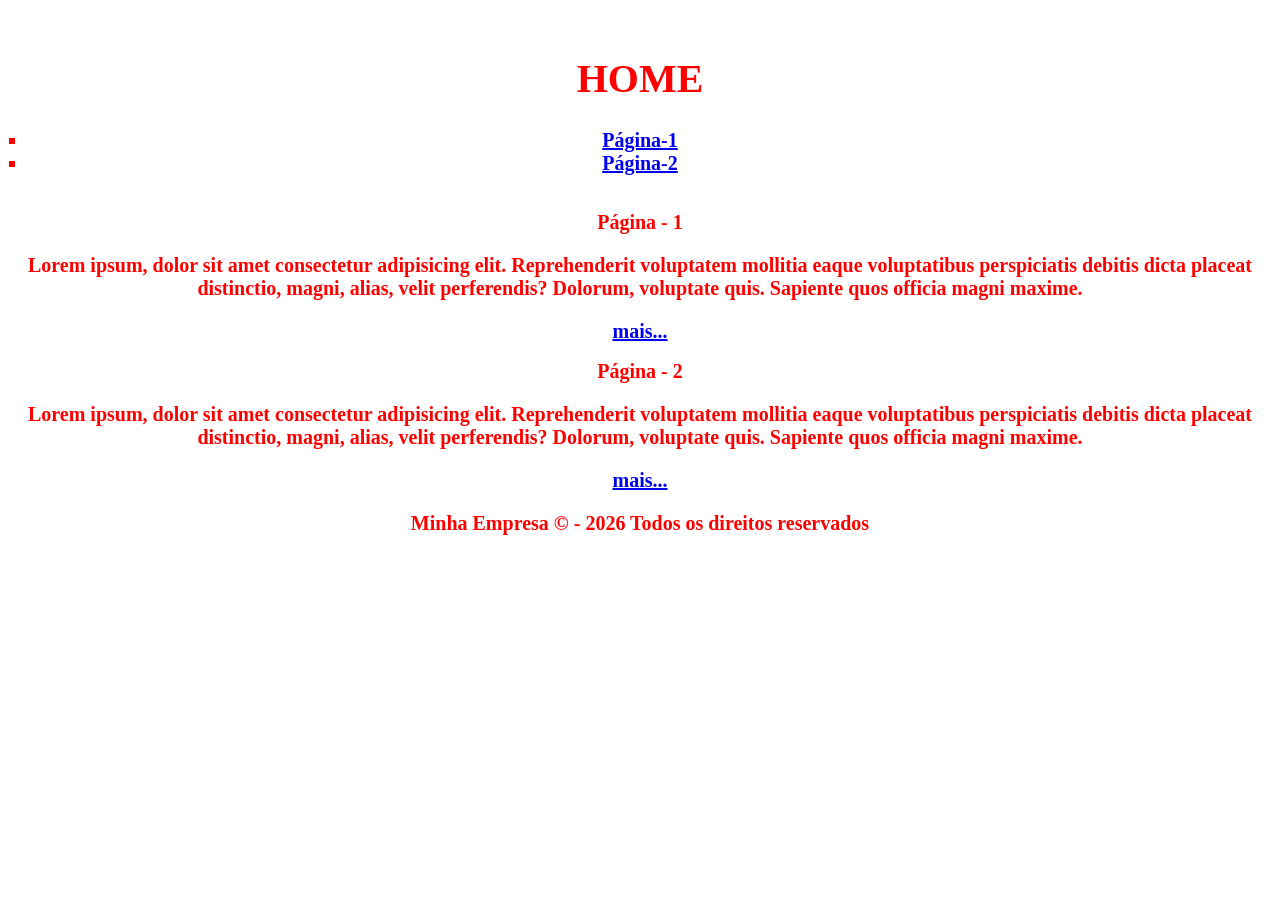
<file: index.html>
<!doctype html>
<html lang="pt-br">
  <head>
    <meta charset="UTF-8" />
    <meta name="viewport" content="width=device-width, initial-scale=1.0" />
    <title>Página Inicial</title>
    <link rel="icon" href="./img/favicon.png" />
    <link rel="stylesheet" href="./css/style.css" />
  </head>
  <body>
    <header>
      <h1>HOME</h1>
      <nav>
        <ul>
          <li><a href="./página1.html">Página-1</a></li>
          <li><a href="./pagina 2/pagina2.html">Página-2</a></li>
        </ul>
      </nav>
    </header>

    <main>
      <section>
        <h2>Página - 1</h2>
        <p>
          Lorem ipsum, dolor sit amet consectetur adipisicing elit.
          Reprehenderit voluptatem mollitia eaque voluptatibus perspiciatis
          debitis dicta placeat distinctio, magni, alias, velit perferendis?
          Dolorum, voluptate quis. Sapiente quos officia magni maxime.
        </p>
        <a href="./página1.html">mais...</a>
      </section>
      <section>
        <h2>Página - 2</h2>
        <p>
          Lorem ipsum, dolor sit amet consectetur adipisicing elit.
          Reprehenderit voluptatem mollitia eaque voluptatibus perspiciatis
          debitis dicta placeat distinctio, magni, alias, velit perferendis?
          Dolorum, voluptate quis. Sapiente quos officia magni maxime.
        </p>
        <a href="./pagina 2/pagina2.html">mais...</a>
      </section>
    </main>

    <footer>
      <p>Minha Empresa &copy; - 2026 Todos os direitos reservados</p>
    </footer>
  </body>
</html>
</file>
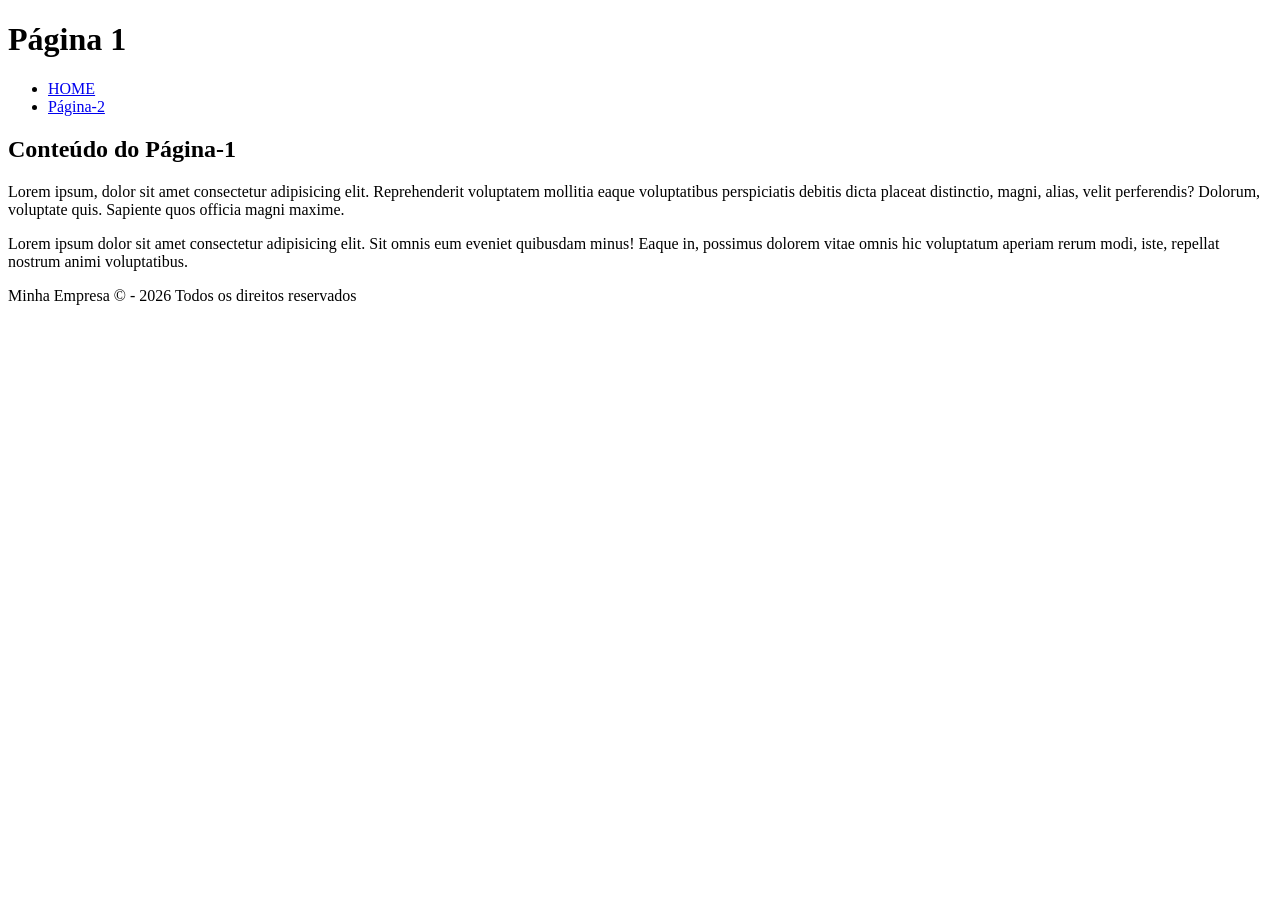
<file: página1.html>
<!DOCTYPE html>
<html lang="pt-br">
<head>
	<meta charset="UTF-8">
	<meta name="viewport" content="width=device-width, initial-scale=1.0">
	<title>Página 1</title>
</head>
<body>

	<header>
		<h1>Página 1</h1>
		<nav>
			<ul>
				<li>  <a href="./index.html">HOME</a> </li>
				<li>  <a href="./pagina 2/pagina2.html">Página-2</a> </li>
			</ul>
		</nav>
	</header>
	
	<main>
		<section>
			<h2>Conteúdo do Página-1</h2>
			<p>Lorem ipsum, dolor sit amet consectetur adipisicing elit. Reprehenderit voluptatem mollitia eaque voluptatibus perspiciatis debitis dicta placeat distinctio, magni, alias, velit perferendis? Dolorum, voluptate quis. Sapiente quos officia magni maxime.</p>
			<p>Lorem ipsum dolor sit amet consectetur adipisicing elit. Sit omnis eum eveniet quibusdam minus! Eaque in, possimus dolorem vitae omnis hic voluptatum aperiam rerum modi, iste, repellat nostrum animi voluptatibus.</p>
		</section>
	</main>
	
	<footer>
		<p>Minha Empresa &copy; - 2026 Todos os direitos reservados</p>
	</footer>

</body>
</html>
</file>
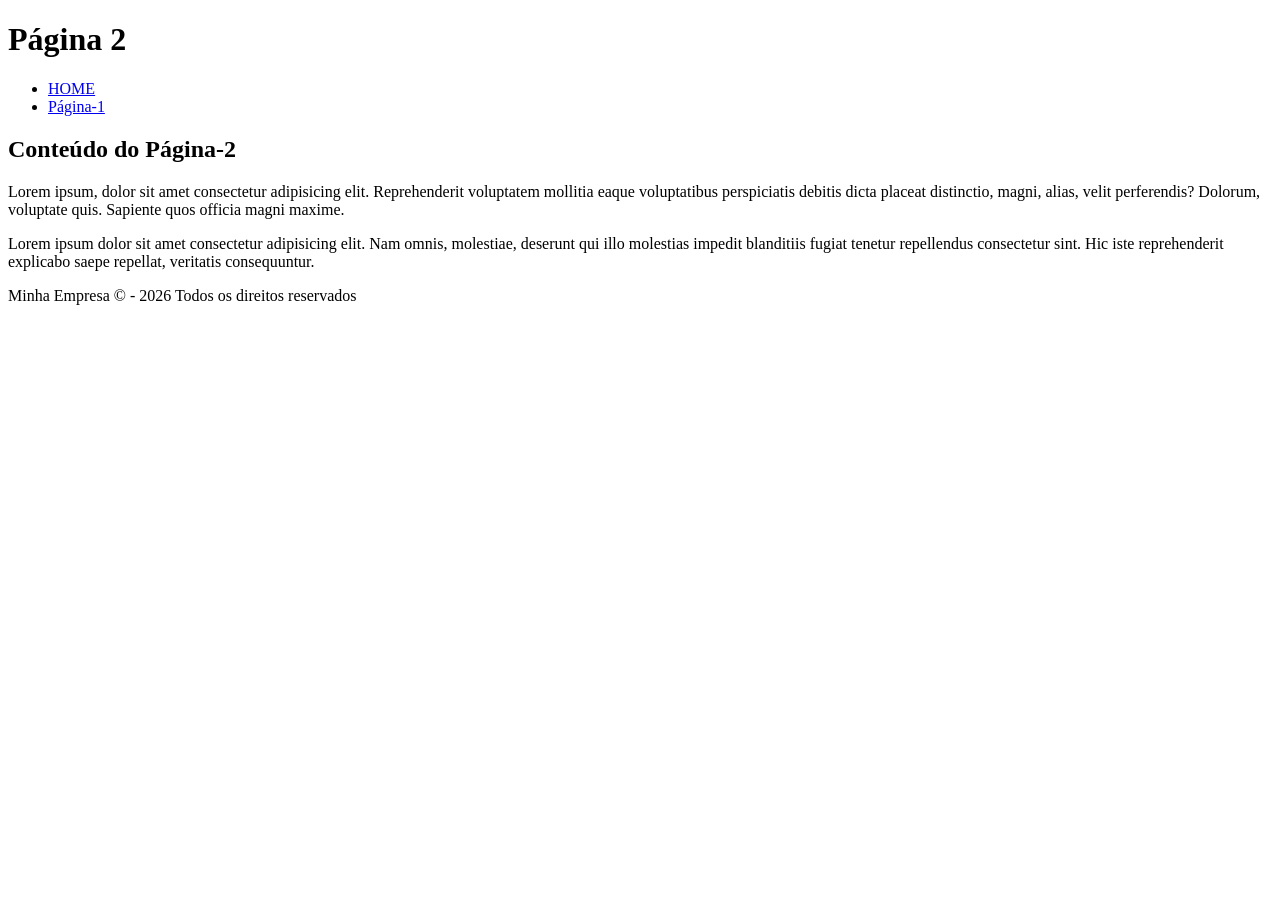
<file: pagina 2/pagina2.html>
<!DOCTYPE html>
<html lang="pt-br">
<head>
	<meta charset="UTF-8">
	<meta name="viewport" content="width=device-width, initial-scale=1.0">
	<title>Página 2</title>
</head>
<body>

	<header>
		<h1>Página 2</h1>
		<nav>
			<ul>
				<li>  <a href="../index.html">HOME</a> </li>
				<li>  <a href="../página1.html">Página-1</a> </li>
			</ul>
		</nav>
	</header>
	
	<main>
	    <section>
			<h2>Conteúdo do Página-2</h2>
			<p>Lorem ipsum, dolor sit amet consectetur adipisicing elit. Reprehenderit voluptatem mollitia eaque voluptatibus perspiciatis debitis dicta placeat distinctio, magni, alias, velit perferendis? Dolorum, voluptate quis. Sapiente quos officia magni maxime.</p>
            <p>
                Lorem ipsum dolor sit amet consectetur adipisicing elit. Nam omnis, molestiae, deserunt qui illo molestias impedit blanditiis fugiat tenetur repellendus consectetur sint. Hic iste reprehenderit explicabo saepe repellat, veritatis consequuntur.
            </p>
		</section>
	</main>
	
	<footer>
		<p>Minha Empresa &copy; - 2026 Todos os direitos reservados</p>
	</footer>

</body>
</html>
</file>
<file: css/style.css>
/* COmentário em css */


p,h2,section,article,footer,nav,header,body,div{
    color : red;
    font-size: 20px;
    font-weight: bold ;
    text-align: center;
}



*/COMENTANDO ESTILO DO body*/

body{
    background-color: rgb(27, 123, 208);
    color: aqua;
    font-family: Arial, Helvetica, sans-serif;
    margin: 0;
    padding: 20px;





}

header{
    background-origin: rgb(226, 23, 23);
    padding: 20px;
    text-align: center;

}

header nav ul{
    list-style: square;
    padding: 0;
    margin: 0;

}
</file>
